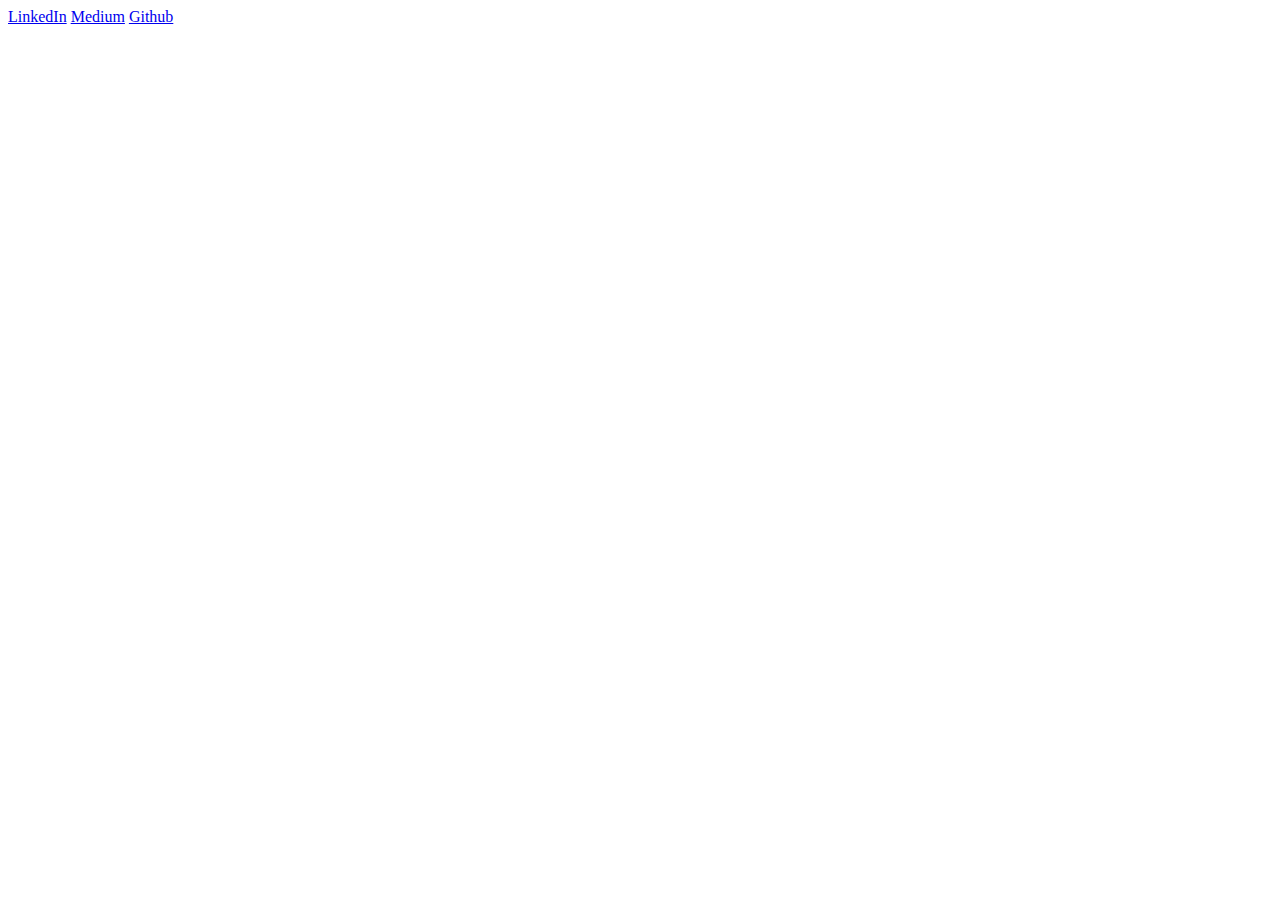
<file: index.html>
<html>
<head></head>
<body>
<a href="https://www.linkedin.com/in/schak/">LinkedIn</a>
<a href="https://medium.com/@samchaaa">Medium</a>
<a href="https://github.com/samchaaa">Github</a>
</body>

</html>
</file>
